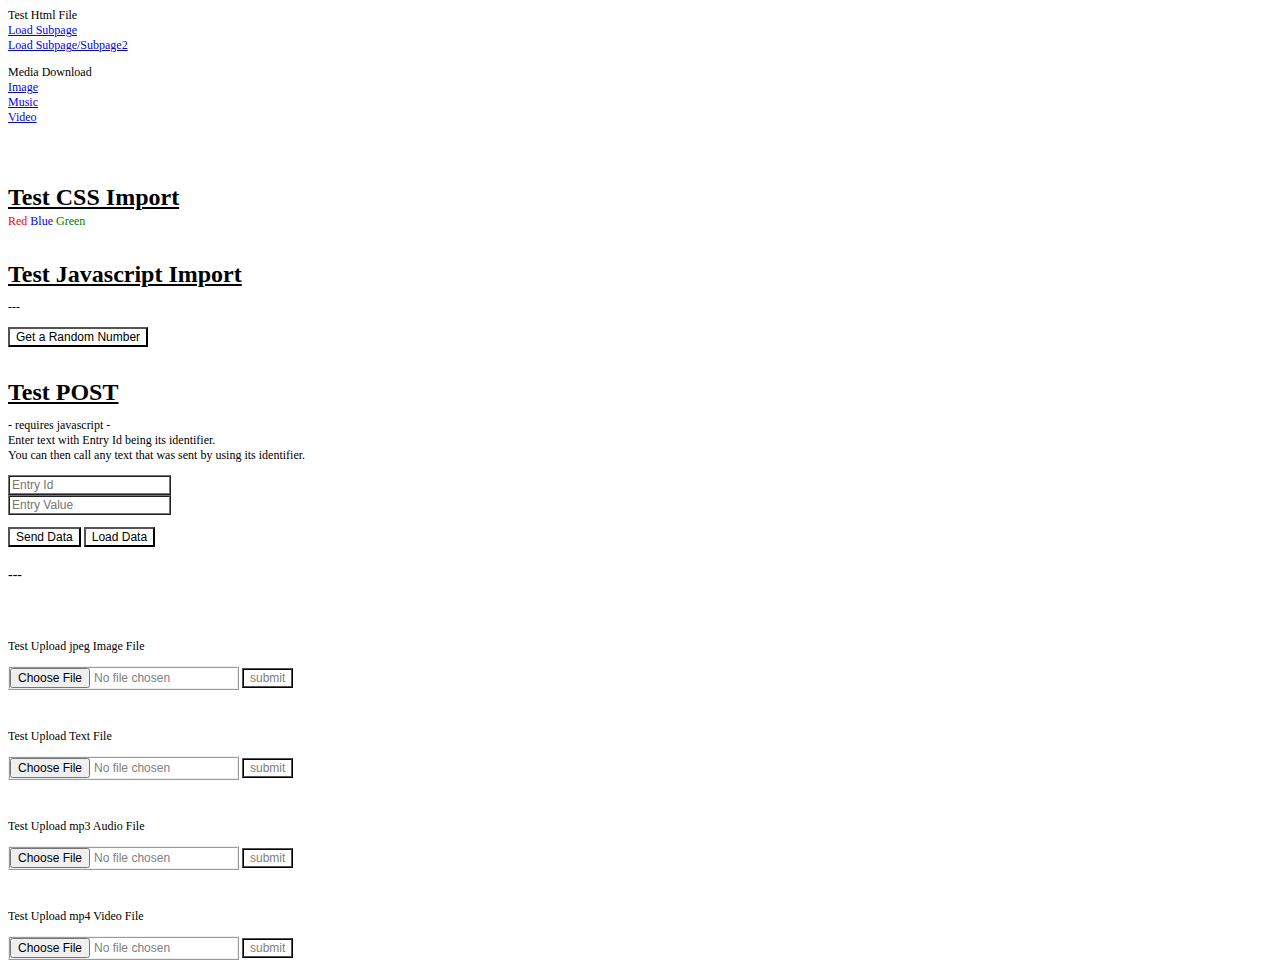
<file: www/index.html>
<!--
This file is subject to the terms and conditions found 
by requesting "/license" or in the file "LICENSE" located 
in the server source files base directory.
-->
 <meta charset="UTF-8"> 
<html>
<head>
	<link rel="stylesheet" type="text/css" href="http://yui.yahooapis.com/3.18.1/build/cssreset/cssreset-min.css">
	<link rel="stylesheet" type="text/css" href="style.css">
</head>
<body>
<div>
	<p>
		Test Html File
		<br><a href="subpage">Load Subpage</a>
		<br><a href="subpage/subpage2">Load Subpage/Subpage2</a>
	</p>
	<p>
		Media Download
		<br><a href="media/images/image.jpeg">Image</a>
		<br><a href="media/audio/music.mp3">Music</a>
		<br><a href="media/video/video.mp4">Video</a>
	</p>
	<br>
</div>

<div>
	<h4>Test CSS Import</h4>
	<span id="redtext">Red</span>
	<span id="bluetext">Blue</span>
	<span id="greentext">Green</span>
</div>

<div>
	<h4>Test Javascript Import</h4>
	<p id="number">---</p>
	<button id="btn" onclick="randomNumber()">Get a Random Number</button>
	<script type="text/javascript" src="script.js"></script>
</div>

<div>
	<h4>Test POST</h4>
	<p>- requires javascript -
		<br>Enter text with Entry Id being its identifier.
		<br>You can then call any text that was sent by using its identifier.</p>
	<form action="" method="post">
 		<input type="text" id="entryId" name="postEntry" placeholder="Entry Id" value="" />
 		<br>
 		<input type="text" id="entryData" name="postEntry" placeholder="Entry Value" value="" />
	</form>
	<button id="btn1" onclick="sendEntryText()">Send Data</button>
	<button id="btn2" onclick="getEntryText()">Load Data</button>
</div>

	<p id="entry">---</p>
	<br>
	<br>
	<p>
		Test Upload jpeg Image File
	</p>
	<form id="uploadForm" enctype="multipart/form-data", method="post", action="/post?type=image">
		<input id="uploadImage" name="value" type="file" accept="image/jpeg"/>
		<input type="submit" value="submit" id="submitFile"/>
	</form>
	<br>
	<p>
		Test Upload Text File
	</p>
	<form id="uploadForm" enctype="multipart/form-data", method="post", action="/post?type=text">
		<input id="uploadText" name="value" type="file" accept="text/plain"/>
		<input type="submit" value="submit" id="submitFile"/>
	</form>
	<br>
	<p>
		Test Upload mp3 Audio File
	</p>
	<form id="uploadForm" enctype="multipart/form-data", method="post", action="/post?type=audio">
		<input id="uploadAudio" name="value" type="file" accept="audio/mpeg"/>
		<input type="submit" value="submit" id="submitFile"/>
	</form>
	<br>
	<p>
		Test Upload mp4 Video File
	</p>
	<form id="uploadForm" enctype="multipart/form-data", method="post", action="/post?type=video">
		<input id="uploadVideo" name="value" type="file" accept="video/mp4"/>
		<input type="submit" value="submit" id="submitFile"/>
	</form>
</body>
</html>
</file>
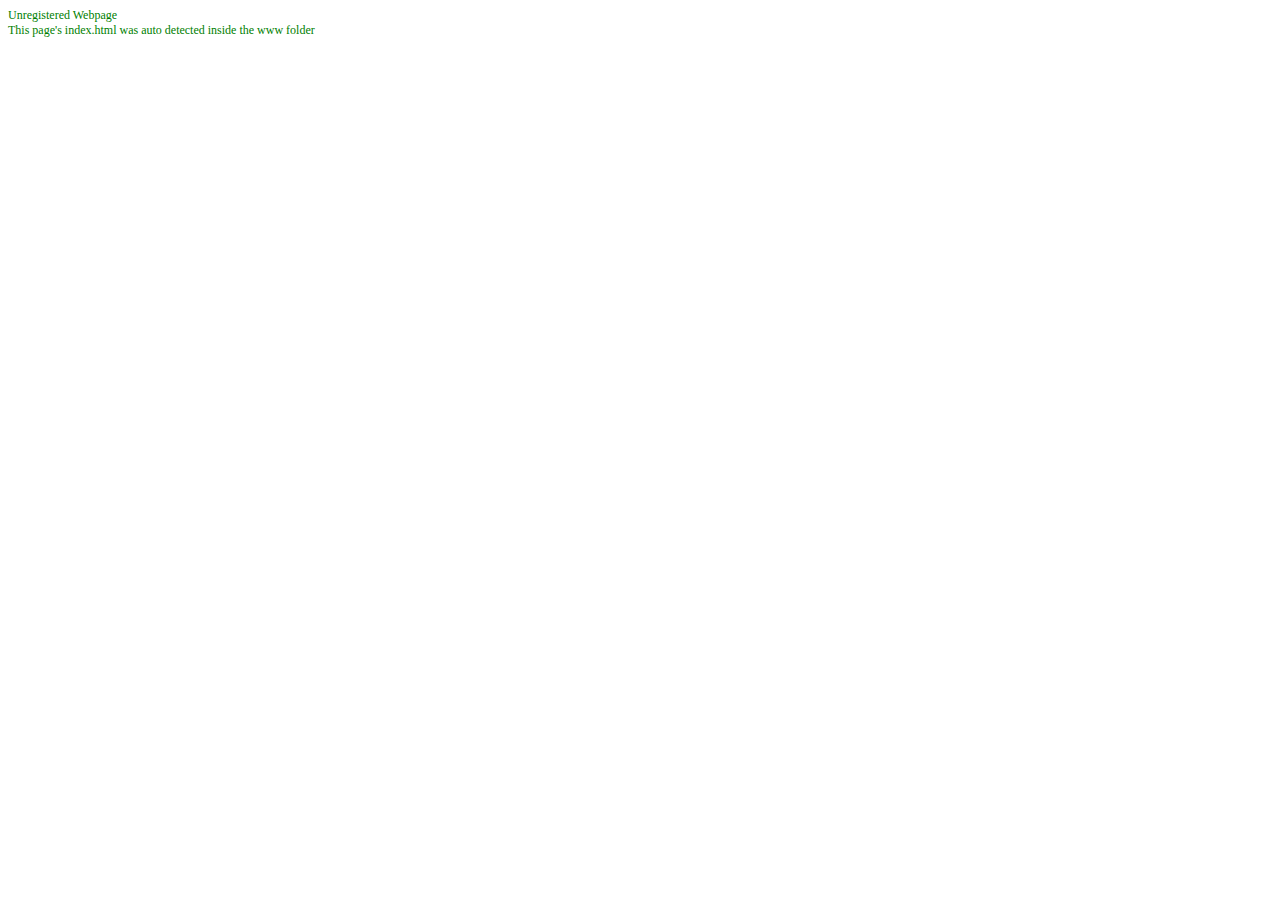
<file: www/unregistered/index.html>
<!--
This file is subject to the terms and conditions found 
by requesting "/license" or in the file "LICENSE" located 
in the server source files base directory.
-->
 <meta charset="UTF-8"> 
<html>
<head>
	<link rel="stylesheet" type="text/css" href="http://yui.yahooapis.com/3.18.1/build/cssreset/cssreset-min.css">
	<link rel="stylesheet" type="text/css" href="../style.css">
</head>
<body>
<div>
	<p>
		<span id="greentext">Unregistered Webpage
			<br>This page's index.html was auto detected inside the www folder
		</span>
	</p>
</div>
</body>
</html>
</file>
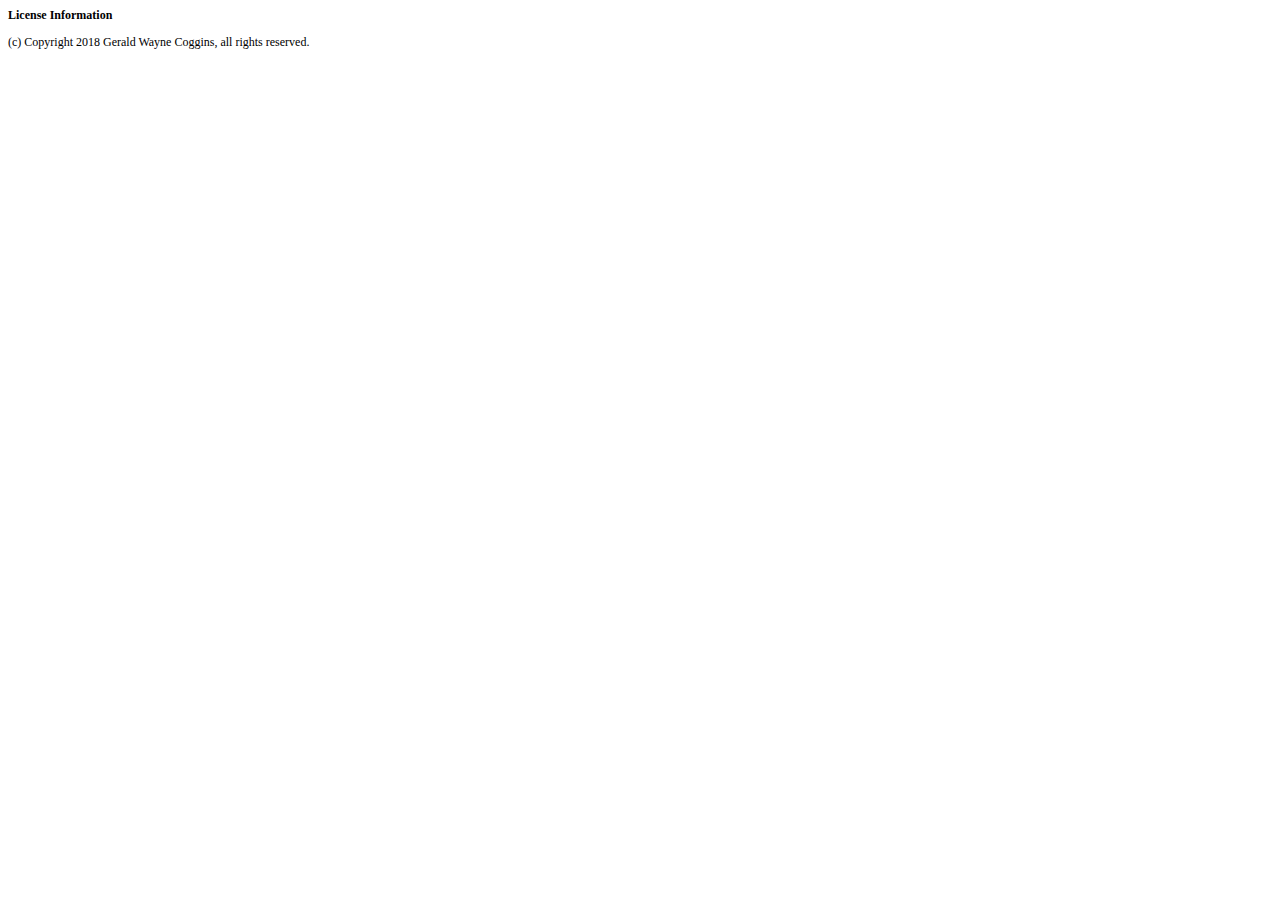
<file: www/LICENSE.html>
<html>
<head>
	<link rel="icon" type="image/gif" href="favicon.ico">
	<link rel="stylesheet" type="text/css" href="style.css">
</head>
<body>
	<h1>License Information</h1>
	<p>(c) Copyright 2018 Gerald Wayne Coggins, all rights reserved.</p>
</body>
</html>
</file>
<file: www/style.css>
/*
This file is subject to the terms and conditions found 
by requesting "/license" or in the file "LICENSE" located 
in the server source files base directory.
*/
* {
	font-size: 12;
	color: black;
	background: white;
}

h4 {
	font-size: 24;
	text-decoration: underline;
	margin-bottom: 3px
}

input {
	border-style: ridge;
	border-width: 2px;
	color: gray;
}

div {
	margin-bottom: 20px;
}

a {
	color: blue;
}

#redtext {
	color: red;
}

#bluetext {
	color: blue;
}

#greentext {
	color: green;
}

#entry {
	font-size: 14;
}
</file>
